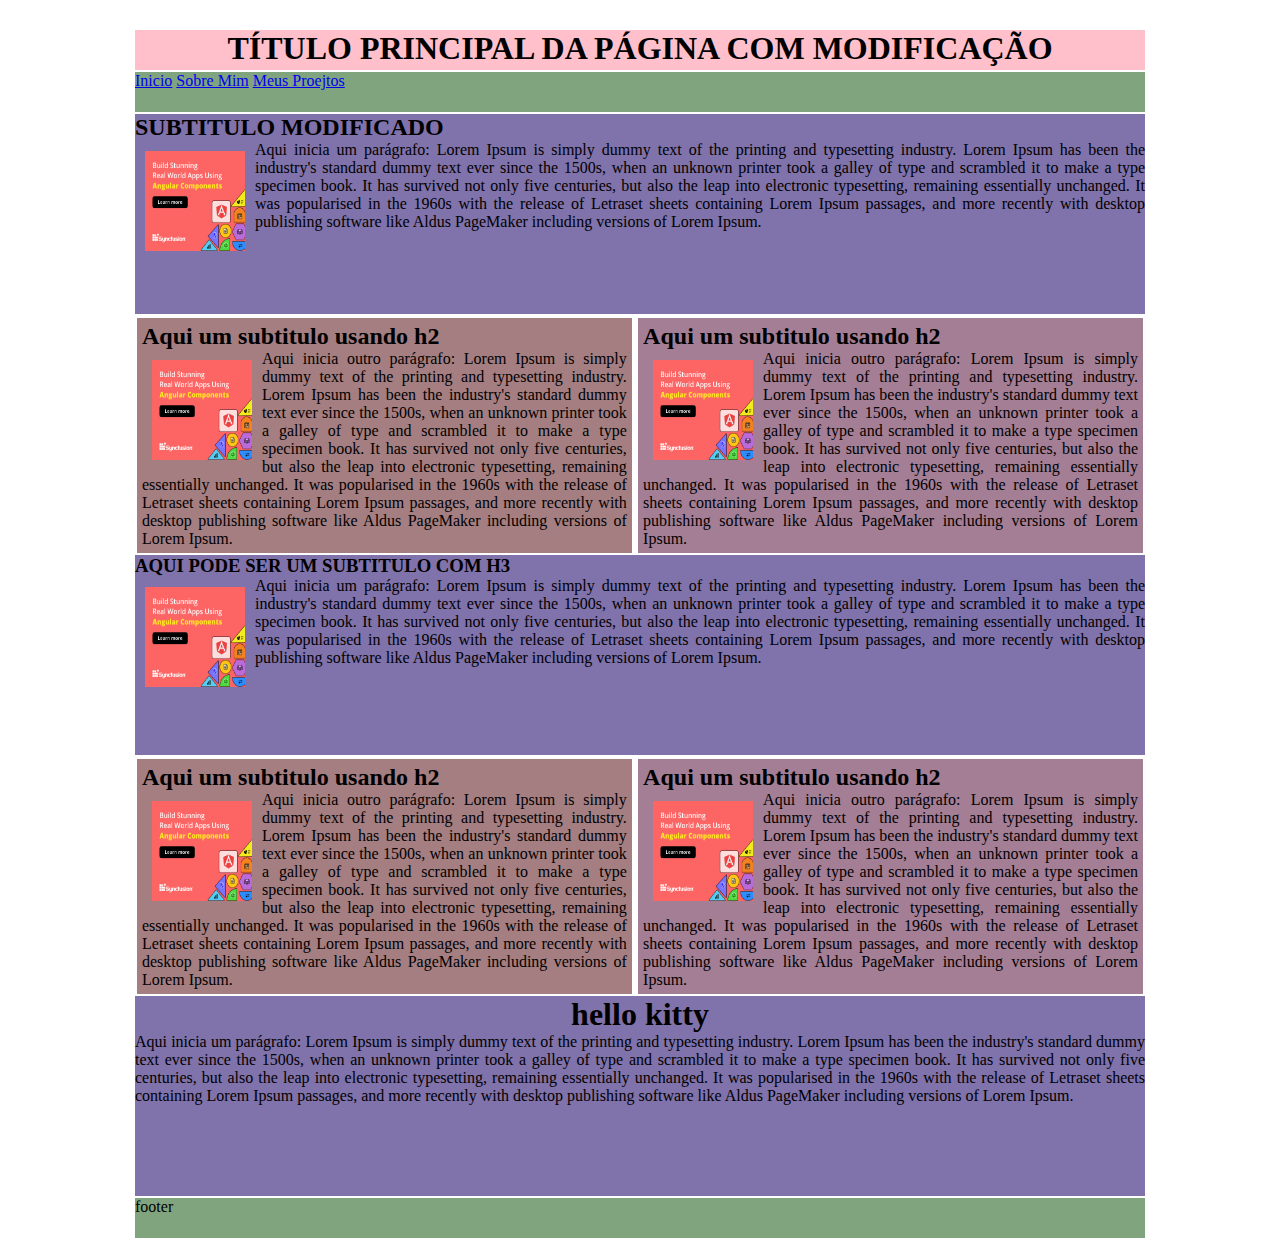
<file: index.html>
<!DOCTYPE html>
<html lang="pt-BR">
<head>
    <title>Primeiro Site</title>
    <link rel="stylesheet" href="estilo.css" type="text/css">
</head>
<body>
<main>
    <header><h1>TÍTULO PRINCIPAL DA PÁGINA COM MODIFICAÇÃO</h1></header>
    <nav>
        <ul>
            <li><a href="index.html">Inicio</a></li>
            <li><a href="quemsoueu.html">Sobre Mim</a></li>
            <li><a href="projetos.html">Meus Proejtos</a></li>
        </ul>
    </nav>
    <section>
        <h2>SUBTITULO MODIFICADO</h2>
        <img src="imagem.png">
        <p>Aqui inicia um parágrafo: Lorem Ipsum is simply dummy text of the printing and typesetting industry. Lorem Ipsum has been the industry's standard dummy text ever since the 1500s, when an unknown printer took a galley of type and scrambled it to make a type specimen book. It has survived not only five centuries, but also the leap into electronic typesetting, remaining essentially unchanged. It was popularised in the 1960s with the release of Letraset sheets containing Lorem Ipsum passages, and more recently with desktop publishing software like Aldus PageMaker including versions of Lorem Ipsum.</p>


    </section>
       <aside>
        <h2>Aqui um subtitulo usando h2</h2>
        <img src="imagem.png">
        <p>Aqui inicia outro parágrafo: Lorem Ipsum is simply dummy text of the printing and typesetting industry. Lorem Ipsum has been the industry's standard dummy text ever since the 1500s, when an unknown printer took a galley of type and scrambled it to make a type specimen book. It has survived not only five centuries, but also the leap into electronic typesetting, remaining essentially unchanged. It was popularised in the 1960s with the release of Letraset sheets containing Lorem Ipsum passages, and more recently with desktop publishing software like Aldus PageMaker including versions of Lorem Ipsum.</p>

       </aside>
       <article>
        <h2>Aqui um subtitulo usando h2</h2>
        <img src="imagem.png">
        <p>Aqui inicia outro parágrafo: Lorem Ipsum is simply dummy text of the printing and typesetting industry. Lorem Ipsum has been the industry's standard dummy text ever since the 1500s, when an unknown printer took a galley of type and scrambled it to make a type specimen book. It has survived not only five centuries, but also the leap into electronic typesetting, remaining essentially unchanged. It was popularised in the 1960s with the release of Letraset sheets containing Lorem Ipsum passages, and more recently with desktop publishing software like Aldus PageMaker including versions of Lorem Ipsum.</p>

       </article>
       <section>
        <h3>AQUI PODE SER UM SUBTITULO COM H3</h3>
        <img src="imagem.png">
        <p>Aqui inicia um parágrafo: Lorem Ipsum is simply dummy text of the printing and typesetting industry. Lorem Ipsum has been the industry's standard dummy text ever since the 1500s, when an unknown printer took a galley of type and scrambled it to make a type specimen book. It has survived not only five centuries, but also the leap into electronic typesetting, remaining essentially unchanged. It was popularised in the 1960s with the release of Letraset sheets containing Lorem Ipsum passages, and more recently with desktop publishing software like Aldus PageMaker including versions of Lorem Ipsum.</p>


    </section>
       <aside>
        <h2>Aqui um subtitulo usando h2</h2>
        <img src="imagem.png">
        <p>Aqui inicia outro parágrafo: Lorem Ipsum is simply dummy text of the printing and typesetting industry. Lorem Ipsum has been the industry's standard dummy text ever since the 1500s, when an unknown printer took a galley of type and scrambled it to make a type specimen book. It has survived not only five centuries, but also the leap into electronic typesetting, remaining essentially unchanged. It was popularised in the 1960s with the release of Letraset sheets containing Lorem Ipsum passages, and more recently with desktop publishing software like Aldus PageMaker including versions of Lorem Ipsum.</p>

       </aside>
       <article>
        <h2>Aqui um subtitulo usando h2</h2>
        <img src="imagem.png">
        <p>Aqui inicia outro parágrafo: Lorem Ipsum is simply dummy text of the printing and typesetting industry. Lorem Ipsum has been the industry's standard dummy text ever since the 1500s, when an unknown printer took a galley of type and scrambled it to make a type specimen book. It has survived not only five centuries, but also the leap into electronic typesetting, remaining essentially unchanged. It was popularised in the 1960s with the release of Letraset sheets containing Lorem Ipsum passages, and more recently with desktop publishing software like Aldus PageMaker including versions of Lorem Ipsum.</p>

       </article>
       <section>
        <h1>hello kitty</h1>
        <p>Aqui inicia um parágrafo: Lorem Ipsum is simply dummy text of the printing and typesetting industry. Lorem Ipsum has been the industry's standard dummy text ever since the 1500s, when an unknown printer took a galley of type and scrambled it to make a type specimen book. It has survived not only five centuries, but also the leap into electronic typesetting, remaining essentially unchanged. It was popularised in the 1960s with the release of Letraset sheets containing Lorem Ipsum passages, and more recently with desktop publishing software like Aldus PageMaker including versions of Lorem Ipsum.</p>


    </section>
    <footer>footer</footer>
    
</main>
</body>
</html>
</file>
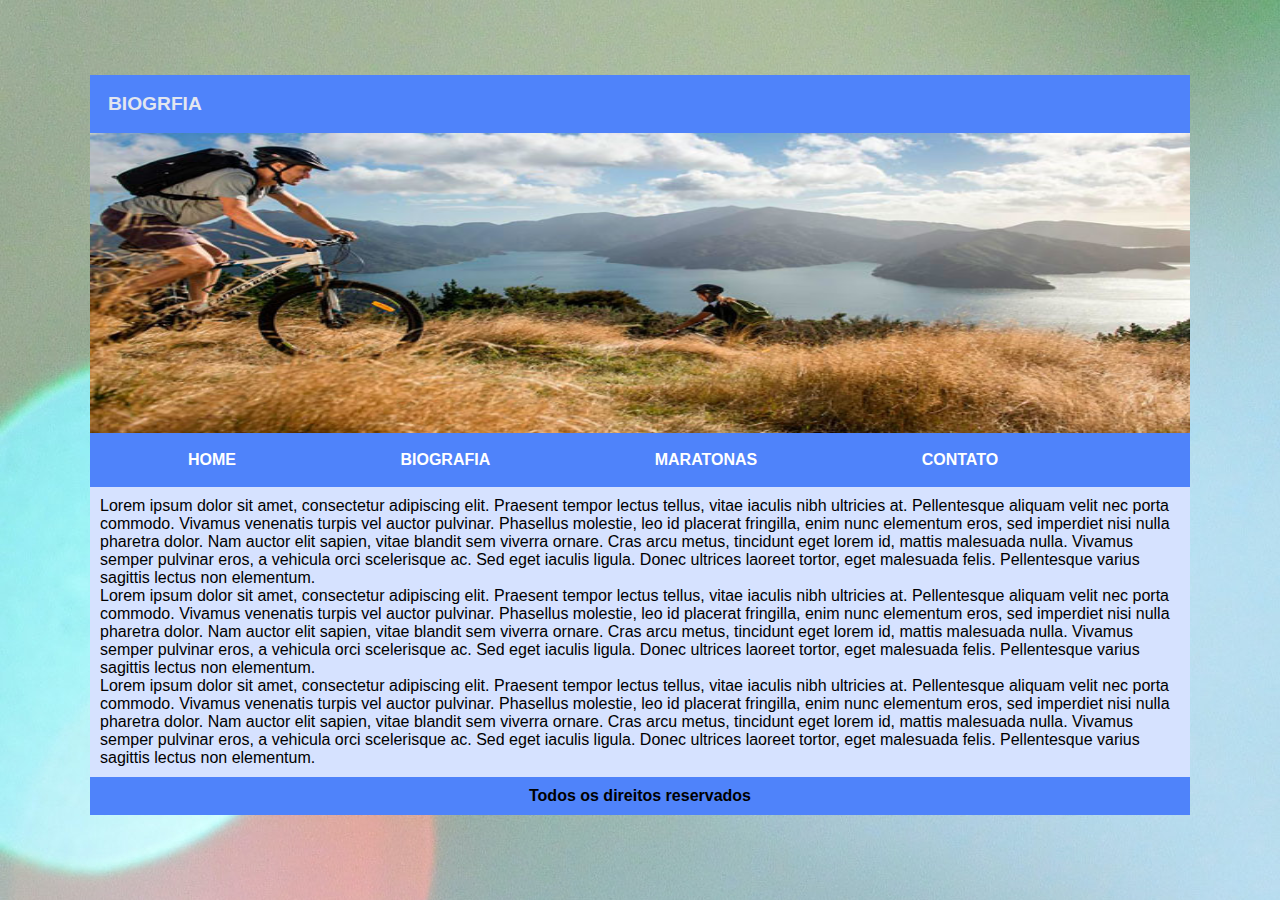
<file: neo/biografia.html>
<!DOCTYPE html>
<html lang="pt-BR">
<head>
	<title>Página Principal</title>
	<meta charset="utf-8">
	<link rel="stylesheet" type="text/css" href="style.css">
</head>
<body>
	<main>
        <header><h1>BIOGRFIA</h1></header>
        <div id="imagem">
		<img src="ciclo.jpg" class="imagem_regular">
        </div>

			<nav>
				<ul>
					<li><a href="indexo.html"> HOME</a></li>
					<li><a href="biografia.html">BIOGRAFIA </a></li>
					<li><a href="maratonas.html">MARATONAS</a></li>
					<li><a href="contato.html">CONTATO</a></li>
				</ul>

            </nav>
					<section>
	
<p>Lorem ipsum dolor sit amet, consectetur adipiscing elit. Praesent tempor lectus tellus, vitae iaculis nibh ultricies at. Pellentesque aliquam velit nec porta commodo. Vivamus venenatis turpis vel auctor pulvinar. Phasellus molestie, leo id placerat fringilla, enim nunc elementum eros, sed imperdiet nisi nulla pharetra dolor. Nam auctor elit sapien, vitae blandit sem viverra ornare. Cras arcu metus, tincidunt eget lorem id, mattis malesuada nulla. Vivamus semper pulvinar eros, a vehicula orci scelerisque ac. Sed eget iaculis ligula. Donec ultrices laoreet tortor, eget malesuada felis. Pellentesque varius sagittis lectus non elementum.
</p>



<p>Lorem ipsum dolor sit amet, consectetur adipiscing elit. Praesent tempor lectus tellus, vitae iaculis nibh ultricies at. Pellentesque aliquam velit nec porta commodo. Vivamus venenatis turpis vel auctor pulvinar. Phasellus molestie, leo id placerat fringilla, enim nunc elementum eros, sed imperdiet nisi nulla pharetra dolor. Nam auctor elit sapien, vitae blandit sem viverra ornare. Cras arcu metus, tincidunt eget lorem id, mattis malesuada nulla. Vivamus semper pulvinar eros, a vehicula orci scelerisque ac. Sed eget iaculis ligula. Donec ultrices laoreet tortor, eget malesuada felis. Pellentesque varius sagittis lectus non elementum.</p>



<p>
    Lorem ipsum dolor sit amet, consectetur adipiscing elit. Praesent tempor lectus tellus, vitae iaculis nibh ultricies at. Pellentesque aliquam velit nec porta commodo. Vivamus venenatis turpis vel auctor pulvinar. Phasellus molestie, leo id placerat fringilla, enim nunc elementum eros, sed imperdiet nisi nulla pharetra dolor. Nam auctor elit sapien, vitae blandit sem viverra ornare. Cras arcu metus, tincidunt eget lorem id, mattis malesuada nulla. Vivamus semper pulvinar eros, a vehicula orci scelerisque ac. Sed eget iaculis ligula. Donec ultrices laoreet tortor, eget malesuada felis. Pellentesque varius sagittis lectus non elementum. </p>

</section>


		<footer>
			<h4 class="centralizar">Todos os direitos reservados</h4>
        </footer>


	</main>

</body>
</html>
</file>
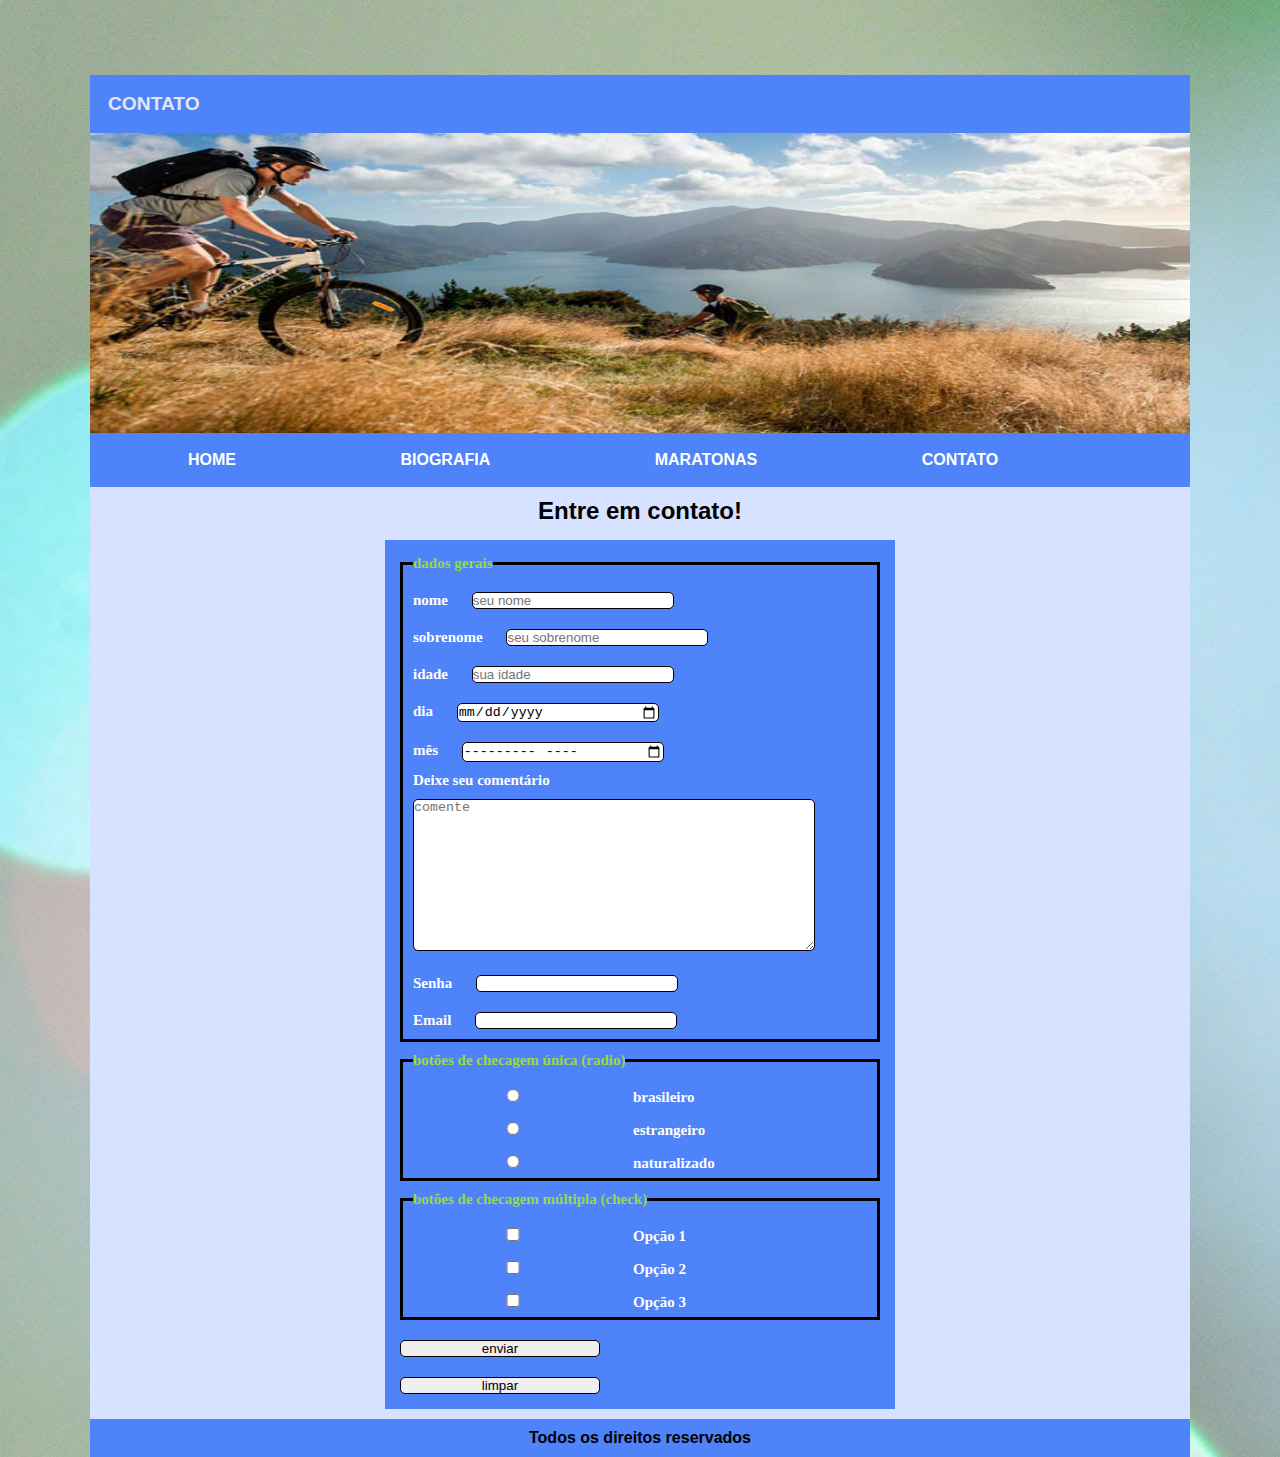
<file: neo/contato.html>
<!DOCTYPE html>
<html lang="pt-BR">
<head> 
	<title>Página Principal</title>
	<meta charset="utf-8">
    <link rel="stylesheet" type="text/css" href="style.css">
</head>
<body>
	<main>
        <header><h1>CONTATO</h1></header>
        <div id="imagem">
		<img src="ciclo.jpg" class="imagem_regular">
        </div>

			<nav>
				<ul>
					<li><a href="indexo.html"> HOME</a></li>
					<li><a href="biografia.html">BIOGRAFIA </a></li>
					<li><a href="maratonas.html">MARATONAS</a></li>
					<li><a href="contato.html">CONTATO</a></li>
				</ul>

            </nav>
					<section>
	
<h2 class="centralizar"> Entre em contato!</h2>
<form action="cadastro.php" autocomplete="on" method="post"> <!--todo formulário deve estar entre as tags <form> e </form>, o atributo action através de um script direciona as respostas para um e-mail ou afins, o recurso autocomplete="on" habilita o autocompletar que é bastante comum em formularios, para desabilitar sedeve usar o method="off"-->

<fieldset><!--a tag fieldset agrupa elementos de formulário em grupos distintos, isso ajuda muito em operações mai avançadas envolvendo outras liguagens de programação como PHP ou javascript-->
    <legend>dados gerais</legend><!--a tag legend identifica nominalmente as áreas agrupadas-->
<div>
    <label for="nome" >nome</label><!--A tag label é importante para os campos de formulários. Ela especifica qual o "rótulo" do input (a que se refere o input), e ajuda na experiência do usuário durante a utilização e preenchimento do formulário.Se relaciona com os atributos 'name' e 'id', 'name se relaciona melhor com envio de dados por PHP, e 'id' se relaciona melhor com envio de dados por javascript-->
    <input type="text" name="nome" id="nome" required placeholder="seu nome"> <!--o atributo required obriga o preenchimento do campo,o atrubuo placeholder indica o que deve ser preenchido o campo-->
</div>

<div>
    <label for="sobrenome" >sobrenome</label>
    <input type="text" name="sobrenome" id="sobrenome" required placeholder="seu sobrenome">
</div>
<div>
    <label for="idade" >idade</label>
    <input type="number" name="idade" id="idade" required placeholder="sua idade">
</div>
<div>
    <label for="dia" >dia</label>
    <input type="date" name="dia" id="dia" required>
</div>
<div>
    <label for="mes" >mês</label>
    <input type="month" name="mes" id="mes" required>
</div>

<div><label for="comente" >Deixe seu comentário</label>
    <textarea name="comente" id="comente" placeholder="comente"></textarea></div>
<div>
    <label for="senha" >Senha</label>
    <input type="password" name="senha" id="senha" minlength="5" maxlength="15"><!--o atributo minlength deternina um mínimo de caracteres enquanto que maxlength determina o máximo de caracteres-->
</div>
<!--area input destinada a e-mail-->
<div>
    <label for="email" >Email</label>
    <input type="email" name="email" id="email" autocomplete="email">
</div>
</fieldset>

<fieldset>
    <legend>botões de checagem única (radio)</legend>
    <input type="radio" name="nacionalidade" id="brasileiro"><label for="brasileiro">brasileiro</label>
    <input type="radio" name="nacionalidade" id="estrangeiro"><label for="estrangeiro">estrangeiro</label>
    <input type="radio" name="nacionalidade" id="naturalizado"><label for="naturalizado">naturalizado</label>
</fieldset>

<div><!--os check buttons logo abaixo são de opção multipla-->

<fieldset>
    <legend>botões de checagem múltipla (check)</legend>
    <input type="checkbox" name="op1" id="op1"><label for="op1">Opção 1</label>
    <input type="checkbox" name="op2" id="op2"><label for="op2">Opção 2</label>
    <input type="checkbox" name="op3" id="op3"><label for="op3">Opção 3</label>
</fieldset>
</div>

<div><input type="submit" value="enviar"></div>
<div><input type="reset" value="limpar"></div>


</form><!--final do formulário-->

</section>


		<footer>
			<h4 class="centralizar">Todos os direitos reservados</h4>
        </footer>


	</main>

</body>
</html>
</file>
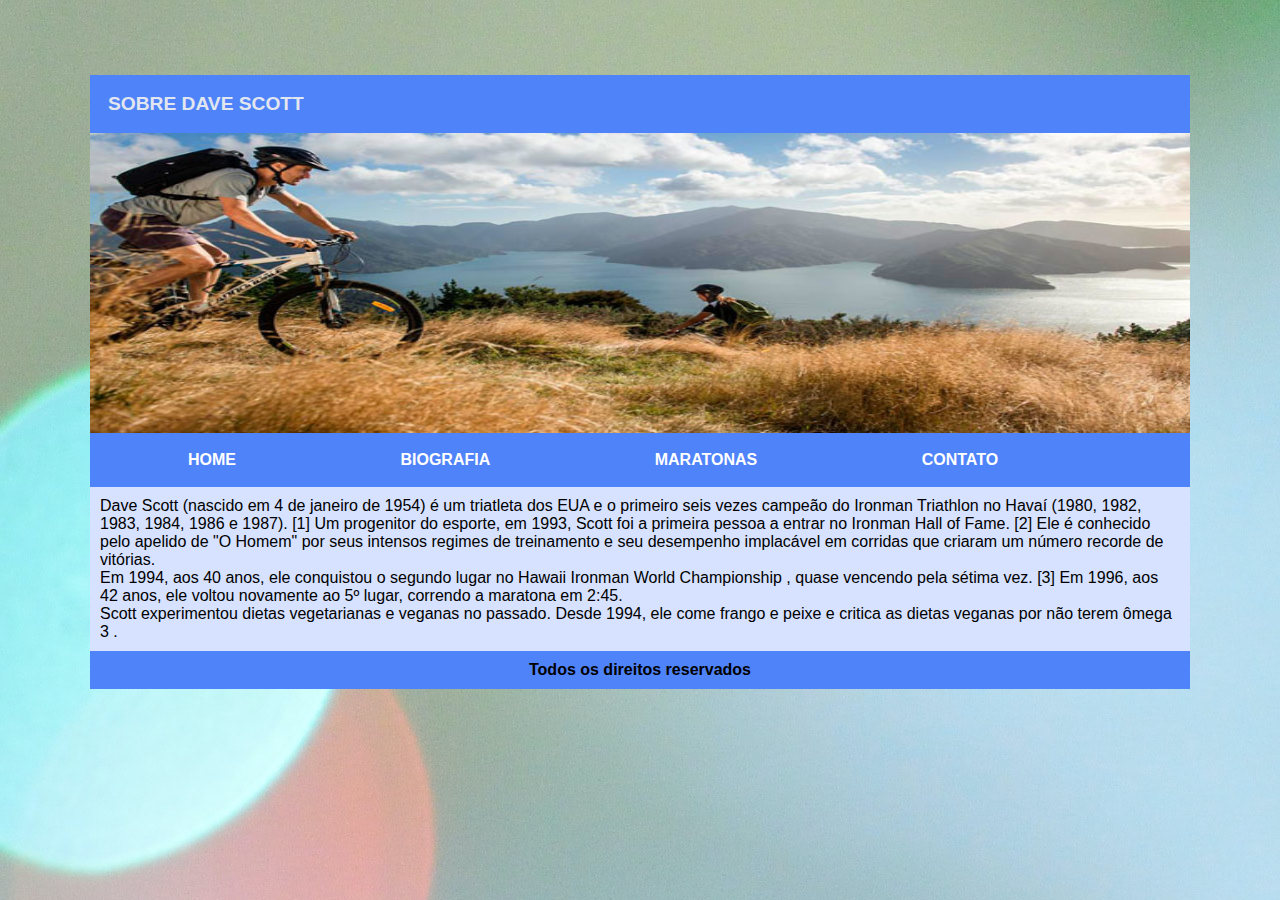
<file: neo/indexo.html>
<!DOCTYPE html>
<html lang="pt-BR">
<head>
	<title>Página Principal</title>
	<meta charset="utf-8">
	<link rel="stylesheet" href="style.css" type="text/css">
</head>
<body>
	<main>
        <header><h1>SOBRE DAVE SCOTT</h1></header>
        <div id="imagem">
		<img src="ciclo.jpg" class="imagem_regular">
        </div>

			<nav>
				<ul>
					<li><a href="indexo.html"> HOME</a></li>
					<li><a href="biografia.html">BIOGRAFIA </a></li>
					<li><a href="maratonas.html">MARATONAS</a></li>
					<li><a href="contato.html">CONTATO</a></li>
				</ul>

            </nav>
					<section>
	
<p>Dave Scott (nascido em 4 de janeiro de 1954) é um triatleta dos EUA e o primeiro seis vezes campeão do Ironman Triathlon no Havaí (1980, 1982, 1983, 1984, 1986 e 1987). [1] Um progenitor do esporte, em 1993, Scott foi a primeira pessoa a entrar no Ironman Hall of Fame. [2] Ele é conhecido pelo apelido de "O Homem" por seus intensos regimes de treinamento e seu desempenho implacável em corridas que criaram um número recorde de vitórias.
</p>



<p>Em 1994, aos 40 anos, ele conquistou o segundo lugar no Hawaii Ironman World Championship , quase vencendo pela sétima vez. [3] Em 1996, aos 42 anos, ele voltou novamente ao 5º lugar, correndo a maratona em 2:45.</p>



<p>
Scott experimentou dietas vegetarianas e veganas no passado. Desde 1994, ele come frango e peixe e critica as dietas veganas por não terem ômega 3 . </p>

</section>


		<footer>
			<h4 class="centralizar">Todos os direitos reservados</h4>
        </footer>


	</main>

</body>
</html>
</file>
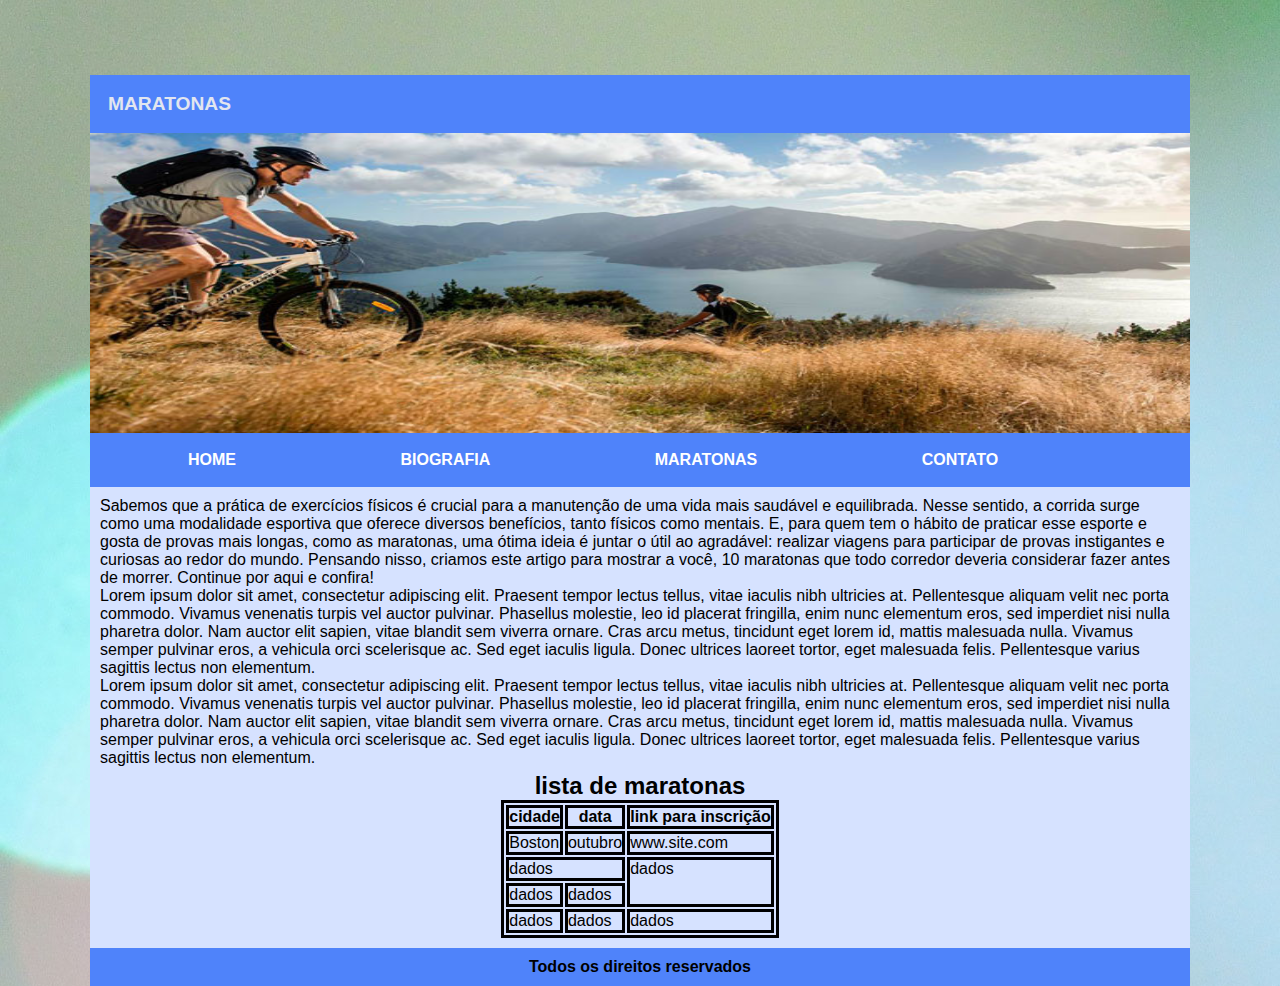
<file: neo/maratonas.html>
<!DOCTYPE html>
<html lang="pt-BR">
<head>
	<title>Página Principal</title>
	<meta charset="utf-8">
	<link rel="stylesheet" type="text/css" href="style.css">
</head>
<body>
	<main>
        <header><h1>MARATONAS</h1></header>
        <div id="imagem">
		<img src="ciclo.jpg" class="imagem_regular">
        </div>

			<nav>
				<ul>
					<li><a href="indexo.html"> HOME</a></li>
					<li><a href="biografia.html">BIOGRAFIA </a></li>
					<li><a href="maratonas.html">MARATONAS</a></li>
					<li><a href="contato.html">CONTATO</a></li>
				</ul>

            </nav>
					<section>
	
<p>Sabemos que a prática de exercícios físicos é crucial para a manutenção de uma vida mais saudável e equilibrada. Nesse sentido, a corrida surge como uma modalidade esportiva que oferece diversos benefícios, tanto físicos como mentais.

    E, para quem tem o hábito de praticar esse esporte e gosta de provas mais longas, como as maratonas, uma ótima ideia é juntar o útil ao agradável: realizar viagens para participar de provas instigantes e curiosas ao redor do mundo. 
    
    Pensando nisso, criamos este artigo para mostrar a você, 10 maratonas que todo corredor deveria considerar fazer antes de morrer. Continue por aqui e confira!
</p>



<p>Lorem ipsum dolor sit amet, consectetur adipiscing elit. Praesent tempor lectus tellus, vitae iaculis nibh ultricies at. Pellentesque aliquam velit nec porta commodo. Vivamus venenatis turpis vel auctor pulvinar. Phasellus molestie, leo id placerat fringilla, enim nunc elementum eros, sed imperdiet nisi nulla pharetra dolor. Nam auctor elit sapien, vitae blandit sem viverra ornare. Cras arcu metus, tincidunt eget lorem id, mattis malesuada nulla. Vivamus semper pulvinar eros, a vehicula orci scelerisque ac. Sed eget iaculis ligula. Donec ultrices laoreet tortor, eget malesuada felis. Pellentesque varius sagittis lectus non elementum.</p>



<p>
    Lorem ipsum dolor sit amet, consectetur adipiscing elit. Praesent tempor lectus tellus, vitae iaculis nibh ultricies at. Pellentesque aliquam velit nec porta commodo. Vivamus venenatis turpis vel auctor pulvinar. Phasellus molestie, leo id placerat fringilla, enim nunc elementum eros, sed imperdiet nisi nulla pharetra dolor. Nam auctor elit sapien, vitae blandit sem viverra ornare. Cras arcu metus, tincidunt eget lorem id, mattis malesuada nulla. Vivamus semper pulvinar eros, a vehicula orci scelerisque ac. Sed eget iaculis ligula. Donec ultrices laoreet tortor, eget malesuada felis. Pellentesque varius sagittis lectus non elementum. </p>


	<table>
		<caption><h2>lista de maratonas</h2></caption> <!--titulo da tabela-->
		<thead><!--area de cabeçalho da tabela-->
		<tr><!--linha da tabela-->
			<th>cidade</th><!--colunas de cabeçalho-->
			<th>data</th>
			<th>link para inscrição</th>
			
		</tr>
	</thead><!--final da area de cabeçalho da tabela-->
	<tbody><!--inicio da area de corpo da tabela-->
		<tr>
			<td>Boston</td>
			<td>outubro</td>
			<td>www.site.com</td>
		</tr>
	</tbody><!--final da area de corpo da tabela-->
	<tfoot><!--inicio da area de rodape da tabela-->
		<tr>
            <td colspan="2">dados</td><!--atributo colspan une colunas-->
			<td  rowspan="2">dados</td><!--atributo rowspan une linhas-->
		</tr>
		<tr>
			<td>dados</td>
			<td>dados</td>
		</tr>
		<tr>
			<td>dados</td>
			<td>dados</td>
			<td>dados</td>
		</tr>
	</tfoot><!--final da area de rodape da tabela-->
	</table>

</section>


		<footer>
			<h4 class="centralizar">Todos os direitos reservados</h4>
        </footer>


	</main>

</body>
</html>
</file>
<file: estilo.css>
*, 
    *:after,
    *:before {
        margin: 0;
        padding: 0;
    }

header{
    width: 1010px;
    height: 40px;
    background-color: pink;
    margin-bottom: 2px;
   }
nav{
    width: 1010px;
    height: 40px;
    background-color: #80a47e;
    margin-bottom: 2px;
   }
section{
    width: 1010px;
    height: 200px;
    background-color: #8072ab;
    clear: both;
    margin-bottom: 2px;
   }
aside{
    width: 48%;
    height: auto;
    background-color: #a47e81;
    float: left;
    padding: 5px;
    margin: 2px;
   }
article{
    width: 49%;
    height: auto;
    background-color: #a47e95;
    float: right;
    padding: 5px;
    margin: 2px;
   }
footer{
    width: 1010px;
    height: 40px;
    background-color: #80a47e;
    clear: both;

   }
li{
    display: inline-flex;
    align: center;
   }

main{
    width: 1010px;
    height: auto; 
    position: relative;
    margin: 30px auto 0 auto;

   }

img{
    width: 100px;
    height: 100px; 
    float: left;
    margin: 10px;

   }
   p {
    text-align: justify;

   }
   h1 {
    text-align: center;

   }
</file>
<file: neo/style.css>
/* CSS RESET - serve para zerar o navegador */ 
* /* seletor universal */{
    padding:0;/* margem interna*/
    margin:0;/* margem externa*/
    vertical-align:baseline;/* base de todos os elementos*/
    list-style:none;/* zera todo etilo de lista*/
    border:0;/* zera todo tipo de borda*/
    }


/* os comandos de id e classe inseridos em body são para te instigar a pesquisar, nessa aula que abodaremos isso mais superficialmente */ 

body { background: #d2d2c1 url('pexels.jpg') ;/* cor de fundo e imagem de fundo*/

    font: 16px Arial, Helvetica, sans-serif;/* margem interna*/}
    
main {
      width: 1100px;/* largura*/
      height: auto;/* altura, nesse caso a propiredade auto se refere ao crescimento da estrutura de acordo com o conteudo que for inserido*/
      position: relative; /* posicionamento*/
	  margin: 75px auto 0 auto;/* margem e posicionamento atuam juntos, centalizando a estrutura main*/
    }

header {
        background-color: #4F83FA;
        padding: 18px;
        
      }
    
nav {
      background-color: #4F83FA;
      padding: 18px;
      
    }
    
section {background: #D6E2FF ;
                padding: 10px;
    
    }

footer {background: #4F83FA ;
        padding: 10px;

}
/* tratamento de links*/
a:link
{
	color: #FFFFFF ;
    text-decoration: none;
    font-weight: bold;
    margin: 80px;
	}
a:visited {
	text-decoration: underline;
    color: #6c4d4d ;
	}
a:hover {
	text-decoration: underline;
	color: #FFFFFF
	}
a:active {
	text-decoration: none;
    color: #e7dd13
	}

/* -----*/
h1 { color: #e2e6ef ;
    font-size: 1.2em;

}

li { display: inline-block;

}
#conteudo h1 {text-align: center; 
    }
    /* abaixo temos uma classe determinando uma entralização de conteúdo */ 
.centralizar {text-align: center;}
    
/* abaixo temos uma id destinada e conter a imagem de topo e uma classe determinando o tamanho dessa imagem, que está subordinada ao valor declarado na ID */ 
#imagem {width: 1100px;
        height: 300px; 
    }
.imagem_regular{
        width: 100%;
        height: 100%;
    }
    /* abaixo iniciamos elementos de formlário */ 
    form {
        font-family: Verdana;
        font-size: 15px;
        background-color: #4F83FA;
        max-width: 500px;
        padding: 5px;
        position: relative; /* posicionamento*/
	    margin: 15px auto 0 auto;/* margem e posicionamento atuam juntos, centalizando a estrutura form*/
    }
    
    input, textarea { /* seletores separados por vírgula deixam claro que as propriedades serão atribuídas a ambos */ 
        width: 200px;
        color: black;
        margin: 10px;
        border-radius: 5px;
        border: 1px solid;
    }
    
    input:hover, textarea:hover {
        border-color: #000066;
        background-color: #66FFFF;
        color: black;
        font-weight: bold;
    }
    
    textarea {
        width: 400px;
        height: 150px;

    }
    
    label{
        margin: 10px;
        color: #FFFFFF;
        font-weight: bold;
    }
    fieldset{
        border: solid;
        margin: 10px;
    }
    legend {
        margin: 10px;
        color: #97da44;
        font-weight: bold;
    }
    table, th, td{
        border: solid;
        position: relative; 
	    margin: 5px auto 0 auto;

    }
</file>
